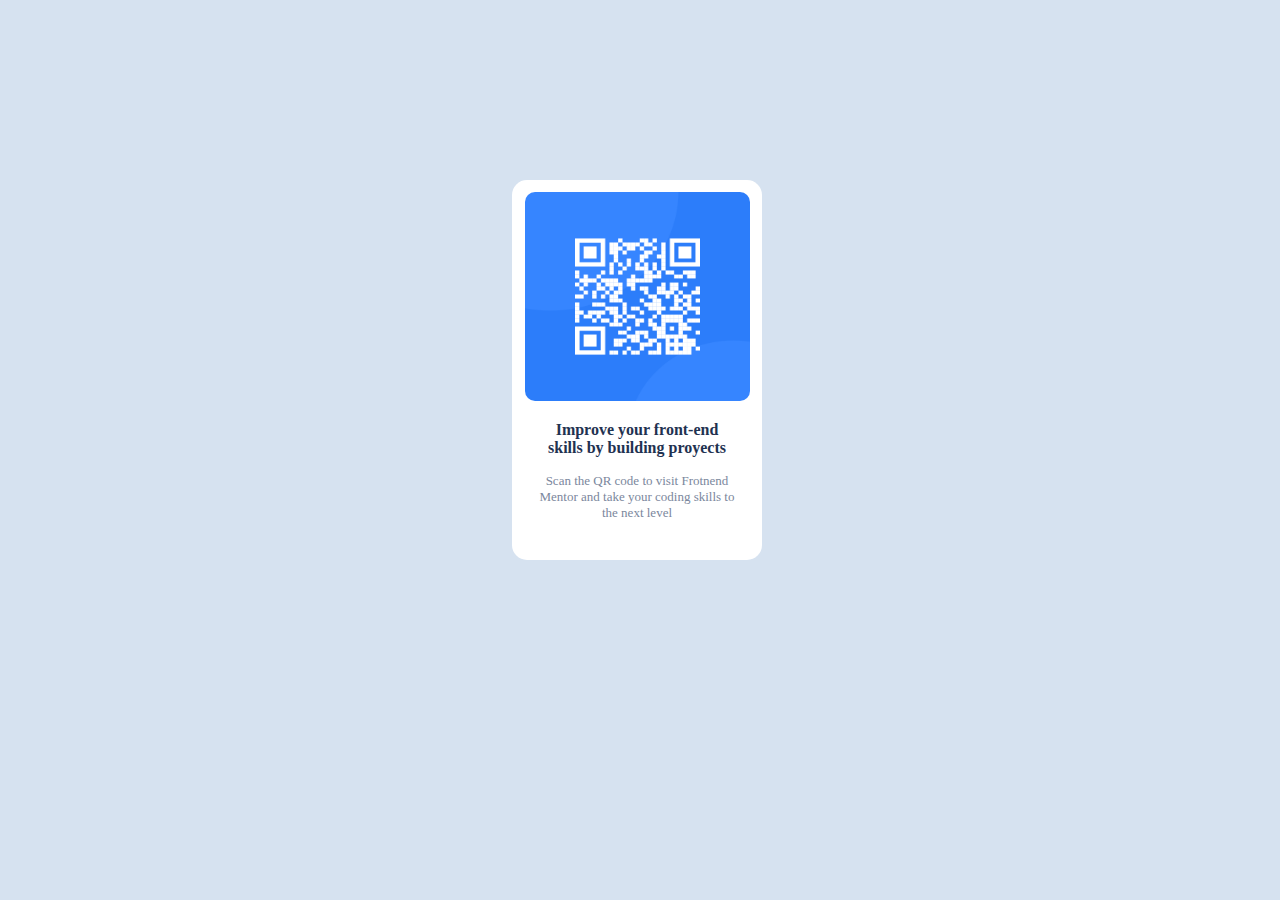
<file: Qr/index.html>
<!DOCTYPE html>
<html>
    <head>
        <title>Qr Code</title>
        <link rel="stylesheet" type="text/css" href="qrstyle.css"/>
    </head>
    <body>
        <div id="rectangle">
            <div class="image">
                <img src="./componet/images/qr.png" alt="QR code image"/>
            </div>
            <p class="big">
                Improve your front-end<br>
                skills by building proyects
            </p>
            <div class="small">
                Scan the QR code to visit Frotnend<br> Mentor and take
                your coding skills to <br/>
                the next level
            </div>
        </div>
    </body>
</file>
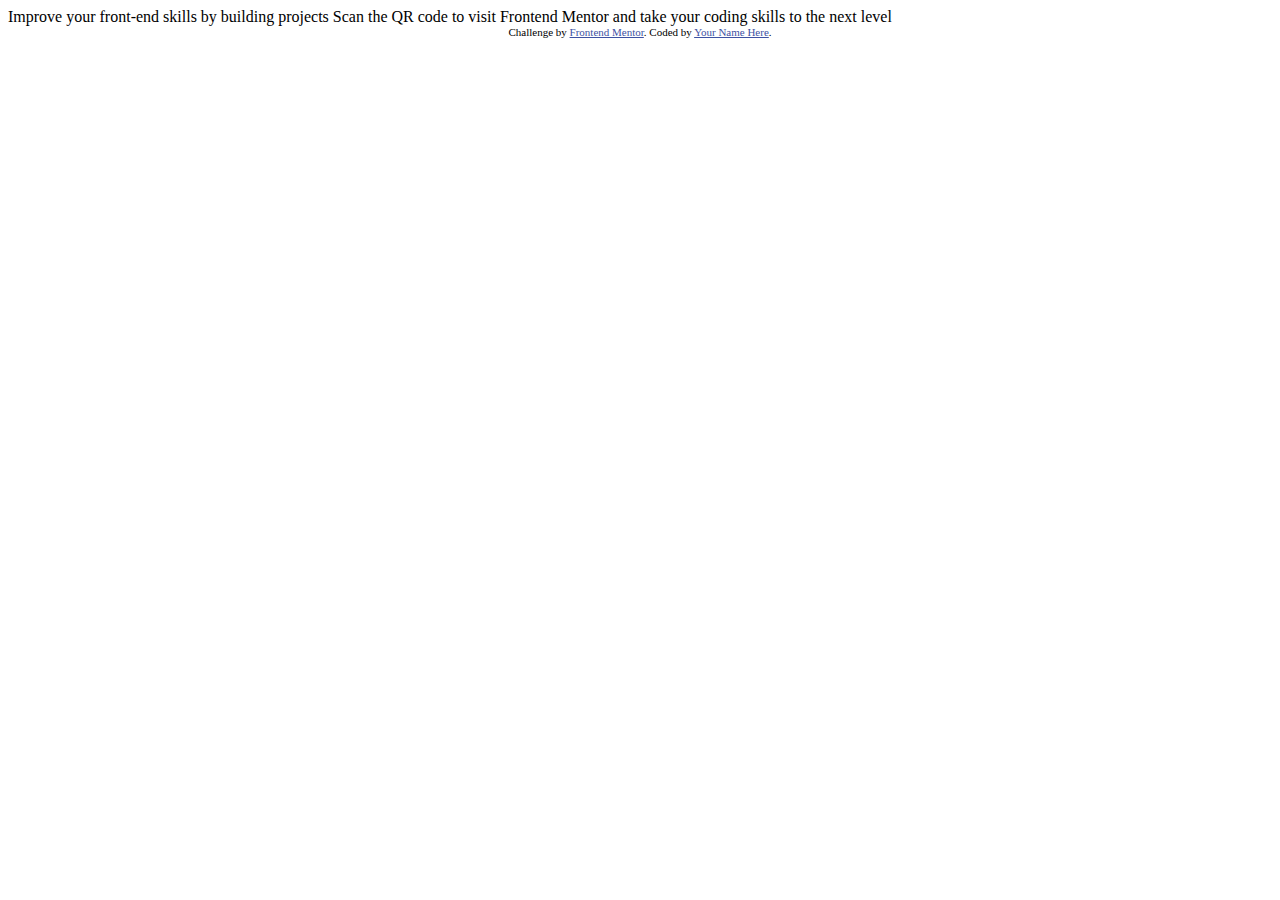
<file: Qr/componet/index.html>
<!DOCTYPE html>
<html lang="en">
<head>
  <meta charset="UTF-8">
  <meta name="viewport" content="width=device-width, initial-scale=1.0"> <!-- displays site properly based on user's device -->

  <link rel="icon" type="image/png" sizes="32x32" href="./images/favicon-32x32.png">
  
  <title>Frontend Mentor | QR code component</title>

  <!-- Feel free to remove these styles or customise in your own stylesheet 👍 -->
  <style>
    .attribution { font-size: 11px; text-align: center; }
    .attribution a { color: hsl(228, 45%, 44%); }
  </style>
</head>
<body>

  Improve your front-end skills by building projects

  Scan the QR code to visit Frontend Mentor and take your coding skills to the next level
  
  <div class="attribution">
    Challenge by <a href="https://www.frontendmentor.io?ref=challenge" target="_blank">Frontend Mentor</a>. 
    Coded by <a href="#">Your Name Here</a>.
  </div>
</body>
</html>
</file>
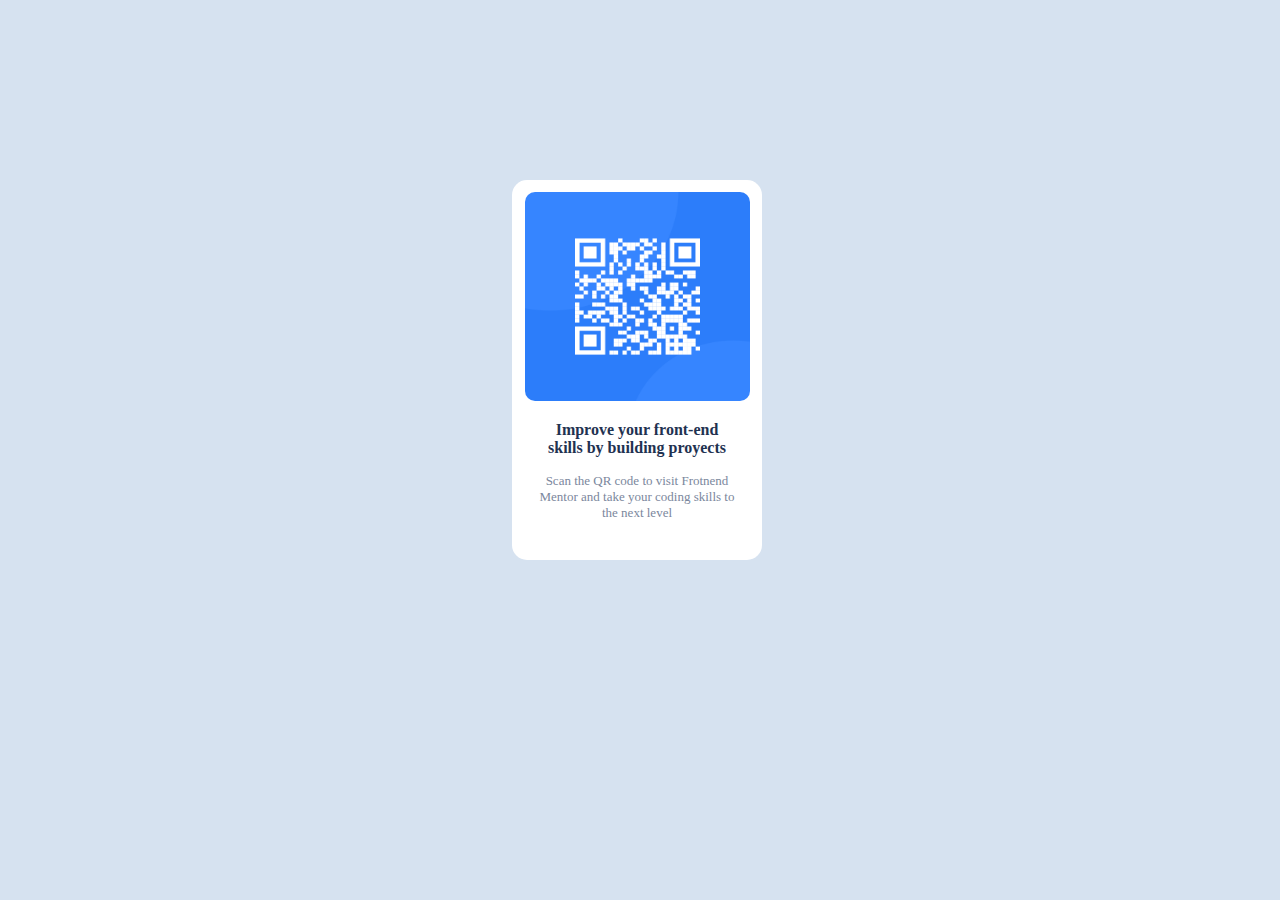
<file: Qr/QrCode.html>
<!DOCTYPE html>
<html>
    <head>
        <title>Qr Code</title>
        <link rel="stylesheet" type="text/css" href="qrstyle.css"/>
    </head>
    <body>
        <div id="rectangle">
            <div class="image">
                <img src="./componet/images/qr.png" alt="QR code image"/>
            </div>
            <p class="big">
                Improve your front-end<br>
                skills by building proyects
            </p>
            <div class="small">
                Scan the QR code to visit Frotnend<br> Mentor and take
                your coding skills to <br/>
                the next level
            </div>
        </div>
    </body>
</html>
</file>
<file: Qr/qrstyle.css>
*{
    font-family: outfit;
}
body{
    background-color: hsl(212, 45%, 89%);
}
#rectangle{
    position:absolute;
    left: 40%;
    top: 20%;
    border-radius: 15px;
    width:250px;
    height:380px;
    background:rgb(255, 255, 255);
}
.big{
    font-weight: bold;
    color:hsl(218, 44%, 22%);
    text-align: center;
}
.image{
    padding: 0.5em;
    height: 55%;
    width: 90%;
    margin:auto;
}

img{
    margin-top: 0.25em;
    border-radius: 10px;
    height: 100%;
    width: 100%;
        
}
.small{
    font-size: small;
    text-align: center;
    color:hsl(220, 15%, 55%);
}
</file>
